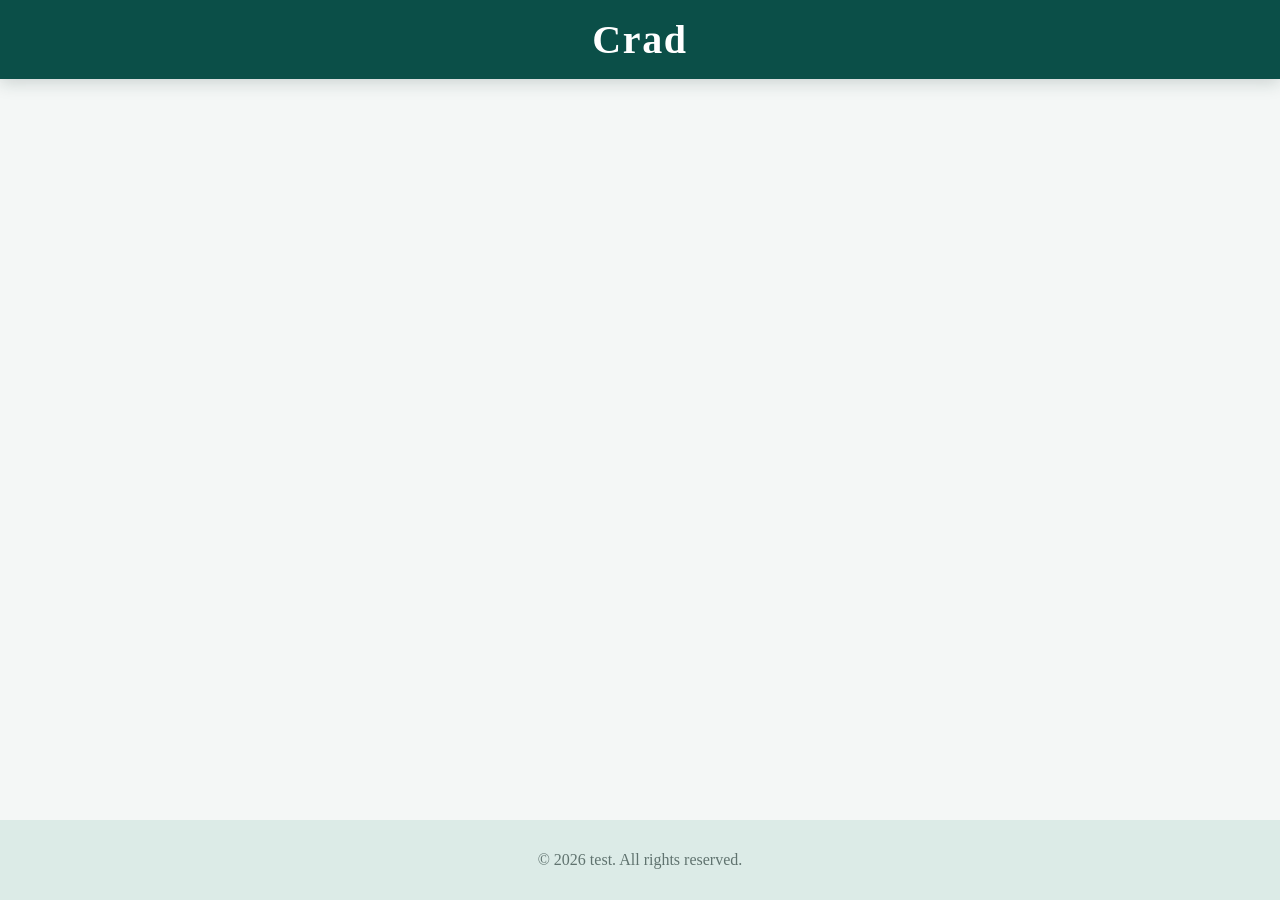
<file: m.html>
<!DOCTYPE html>
<html lang="en">
<head>
    <meta charset="UTF-8">
    <meta name="viewport" content="width=device-width, initial-scale=1.0">
    <title>test</title>
    <link rel="stylesheet" href="./css/ss.css">
</head>
<body>
    <header>
        <h1>crad</h1>
    </header>
    <section class="container"></section>
    <div id="pagination"></div>
    <footer>
        <p>&copy; 2026 test. All rights reserved.</p>
    </footer>
   <script src="./js/script2.js"></script>
</body>
</html>
</file>
<file: css/ss.css>
:root {
    --page-background: #f4f7f6;
    --surface: #ffffff;
    --primary: #126e63;
    --primary-dark: #0b4f48;
    --text: #18302d;
    --muted: #60736f;
}

* {
    box-sizing: border-box;
    margin: 0;
    padding: 0;
}

body {
    display: flex;
    flex-direction: column;
    min-height: 100vh;
    background: var(--page-background);
    color: var(--text);
    font-family: Georgia, "Times New Roman", serif;
}

header {
    display: grid;
    min-height: 72px;
    place-items: center;
    padding: 1rem;
    background: var(--primary-dark);
    color: #ffffff;
    box-shadow: 0 4px 16px rgb(24 48 45 / 18%);
}

header h1 {
    font-size: clamp(1.75rem, 4vw, 2.5rem);
    letter-spacing: 0.04em;
    text-transform: capitalize;
}

.container {
    display: grid;
    flex: 1;
    grid-template-columns: repeat(auto-fit, minmax(220px, 1fr));
    gap: clamp(1rem, 3vw, 2rem);
    width: min(1100px, calc(100% - 2rem));
    min-height: 0;
    margin: 0 auto;
    padding: clamp(2rem, 6vw, 5rem) 0;
}

.card {
    display: grid;
    min-height: 200px;
    place-items: center;
    padding: 1.5rem;
    border: 1px solid #d8e4e1;
    border-radius: 12px;
    background: var(--surface);
    color: var(--primary-dark);
    font-size: 1.3rem;
    font-weight: 700;
    box-shadow: 0 10px 24px rgb(24 48 45 / 10%);
    transition: transform 180ms ease, box-shadow 180ms ease;
}

.card:hover {
    transform: translateY(-6px);
    box-shadow: 0 16px 30px rgb(24 48 45 / 16%);
}

#pagination {
    display: flex;
    justify-content: center;
    align-items: center;
    flex-wrap: wrap;
    gap: 0.5rem;
    width: min(1100px, calc(100% - 2rem));
    margin: 0 auto 2rem;
}

#pagination button {
    min-width: 42px;
    height: 42px;
    padding: 0 0.75rem;
    border: 1px solid #b9d2cc;
    border-radius: 8px;
    background: var(--surface);
    color: var(--primary-dark);
    cursor: pointer;
    font: inherit;
    font-weight: 700;
    transition: background-color 180ms ease, color 180ms ease, transform 180ms ease;
}

#pagination button:hover {
    transform: translateY(-2px);
    background: #dcebe7;
}

#pagination button.active {
    border-color: var(--primary);
    background: var(--primary);
    color: #ffffff;
}

footer {
    display: grid;
    min-height: 80px;
    place-items: center;
    padding: 1rem;
    background: #dcebe7;
    color: var(--muted);
    text-align: center;
}

@media (max-width: 520px) {
    .container {
        width: min(100% - 1.5rem, 360px);
        grid-template-columns: 1fr;
        min-height: auto;
    }

    #pagination {
        width: min(100% - 1.5rem, 360px);
    }
}
.title{
    font-size: 1rem;
    font-weight: bold;
}
.more-details{
    display: none;
    margin-top: 0.5rem;
    color: var(--muted);
}
.card:hover .more-details {
  display: block;
}
.section{
      width: 201px;
    height: 65px;
    border-radius: 15px;
    overflow: hidden;
    background-color: white;
    box-shadow: 0 4px 15px rgba(0, 0, 0, 0.1);
}
.section h3 {
      background-color: #457559;
    height: 150px;
    padding: 20px;
    color: white;
    
}
</file>
